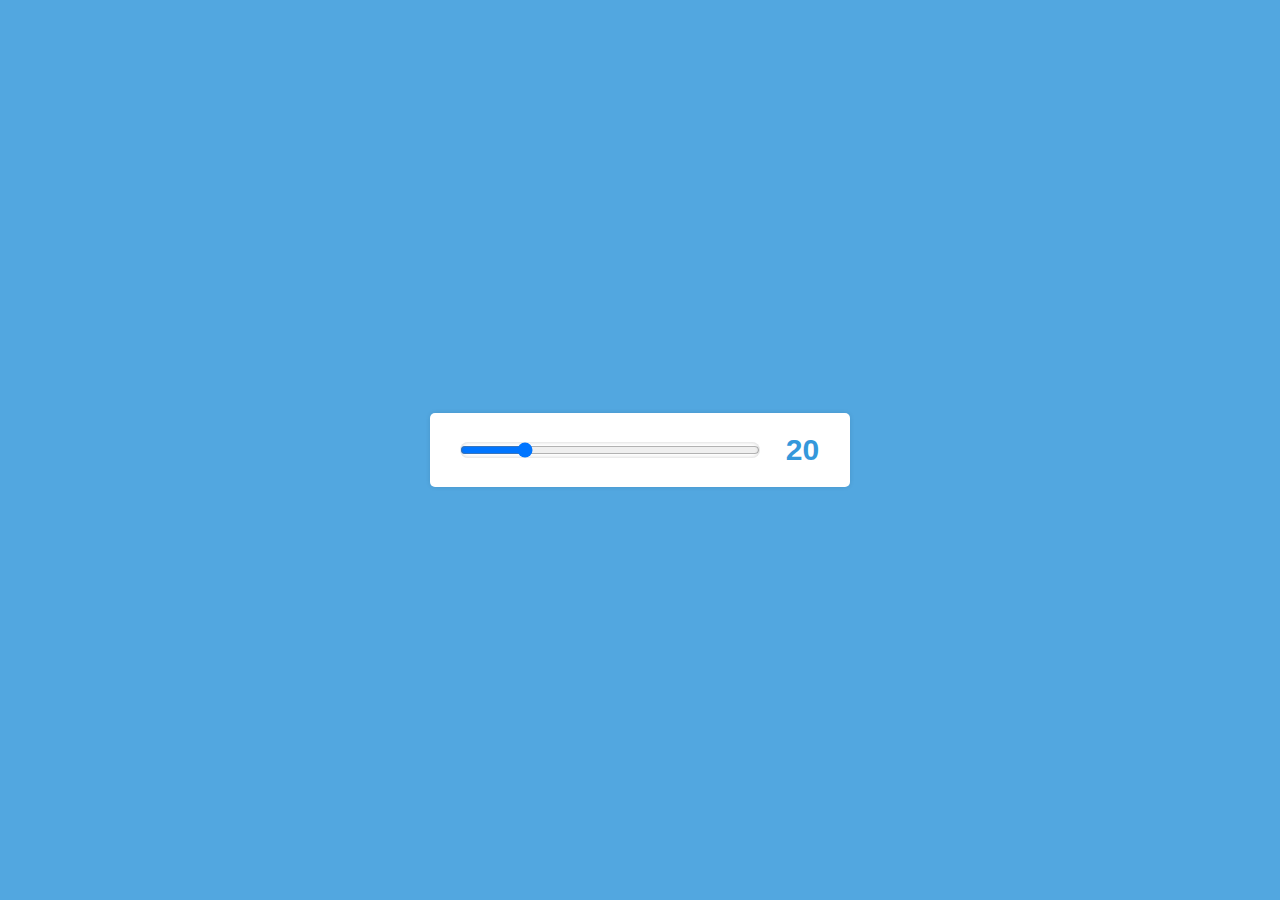
<file: index.html>
<!DOCTYPE html>
<html lang="pt-br">
<head>
    <meta charset="UTF-8">
    <meta name="author" content="Kauan Vinicius de Oliveira">
    <meta name="viewport" content="width=device-width, initial-scale=1.0">
    <title>Custom Range Slider</title>
    <meta http-equiv="X-UA-Compatible" content="ie=edge">
    <link rel="stylesheet" href="css/style.css">
</head>
<body>
    <div class="box">
        <div class="slider">
            <input type="range" min="0" max="100" value="20">
        </div>
        <div class="value">100</div>
    </div>

    <script>
        const slider = document.querySelector("input");
        const value = document.querySelector(".value");
        value.textContent = slider.value;
        slider.oninput = function(){
            value.textContent = this.value;
        }
    </script>
    
</body>
</html>
</file>
<file: css/style.css>
*{
   margin: 0;
    padding: 0;
}
html,body{
height: 100%;
display: grid;
place-items: center;
background: #52a7e0;
}
.box{
background: white;
padding: 20px 20px 20px 30px;
border-radius: 5px;
box-shadow: 0px 0px 5px rgba(0, 0, 0, 0.1);
display: flex;
align-items: center;

}
.box .slider{

    width: 300px;
    display: flex;
    align-items: center;
    margin-right: 15px;
}
.box .slider input{
    height: 100%;
    width: 100%;
     /* -webkit-appearance: none; */
     outline: none;
     background: #f2f2f2; 
     border-radius: 25px;
     box-shadow: inset 0px 0px 4px rgba(0, 0, 0, 0.2);
}
.slider input::-moz-range-progress{
height: 10px;
border-radius: 25px;
background: #3498db;
}
.slider input::-moz-range-thumb{
    height: 20px;
    width: 20px;
    border-radius: 50%;
    border: 4px solid #3498db;
    background: white;

    /* -webkit-appearance: none; */
}
.box .value{
    font-size: 30px;
    font-weight: 600;
    font-family: sans-serif;
    color: #3498db;
    width: 55px;
    text-align: center;
}
</file>
